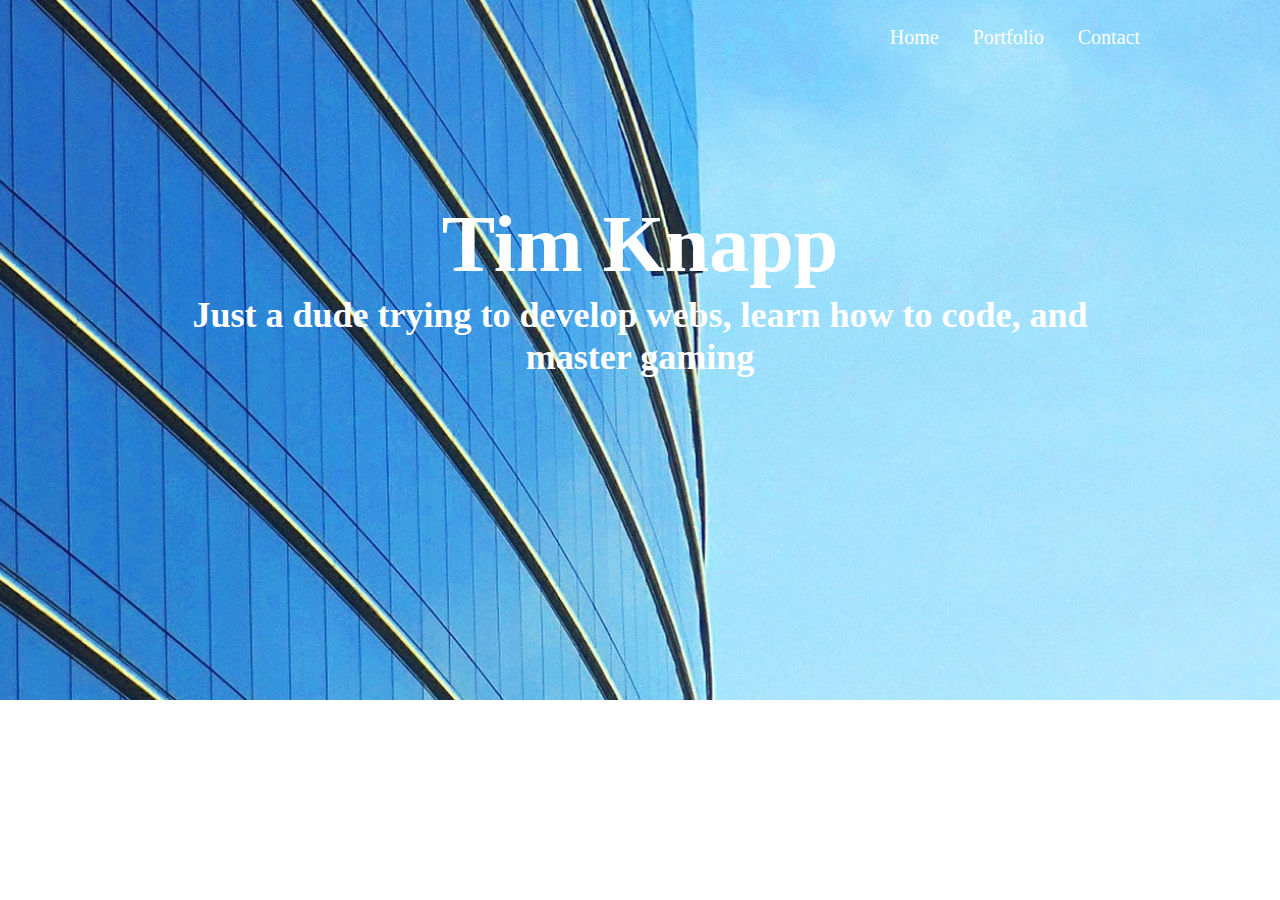
<file: index.html>
<!DOCTYPE html>

<html lang="en">
<head>
	<title>Tim's Portfolio</title>
	<meta name"viewport" content="width=device-width, initial-scale=1">
	<link rel="stylesheet" type="text/css" href="style.css">

</head>
<body>
	<div class="main">
		<div id="container">
		<div class="header">
			<nav>
				<a class="navbar" href="index.html">Home</a>
				<a class="navbar" href="portfolio.html">Portfolio</a>
				<a class="navbar" href="contact.html">Contact</a>
			</nav>	
		</div>
				
			<span>
				<h1>Tim Knapp</h1>
			</span>
			<span>
				<h2>Just a dude trying to develop webs, learn how to code, and master gaming</h2>
			</span>
		
				
		</div>
		</div>
	</div>
	
</body>
</html>
</file>
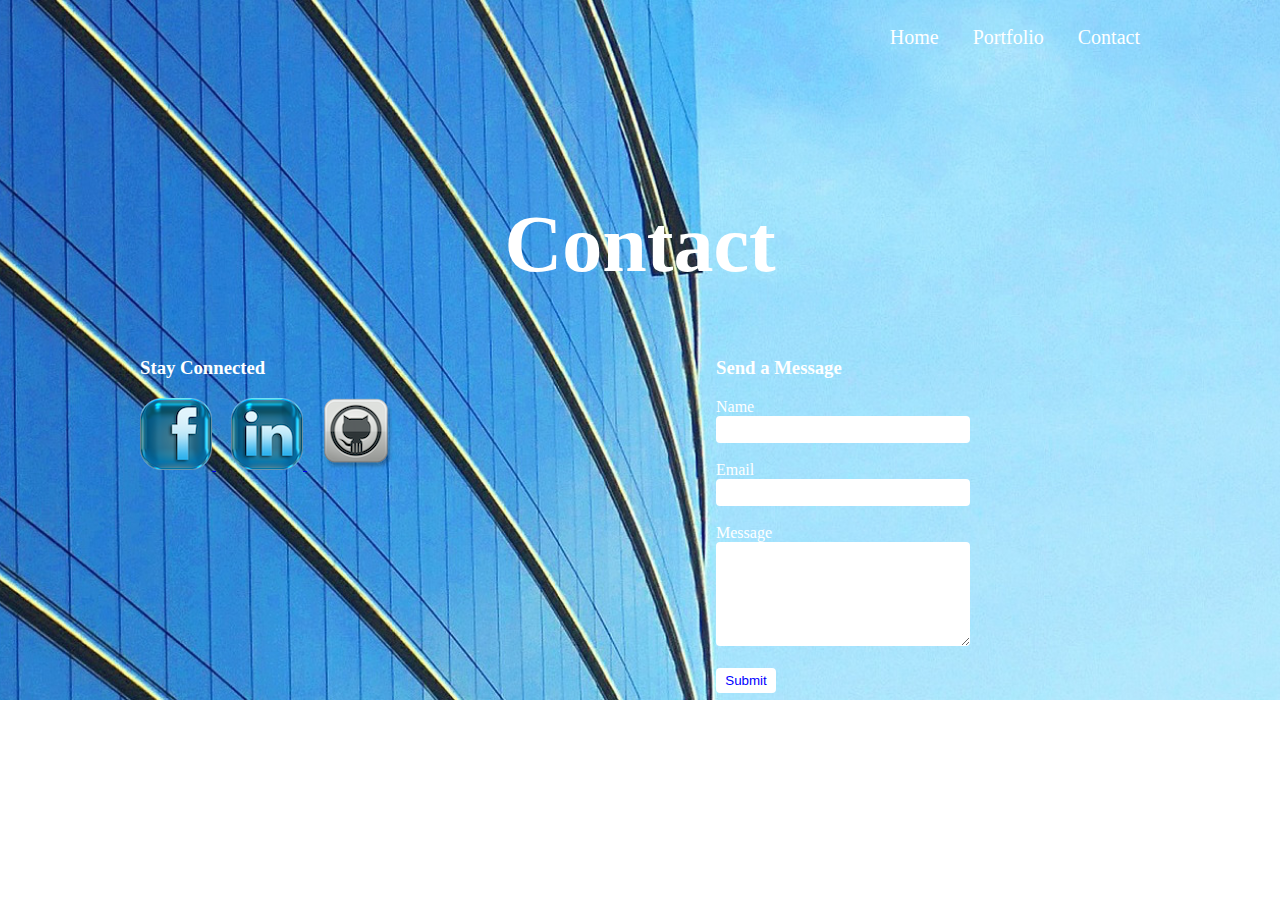
<file: contact.html>
<!DOCTYPE html>

<html lang="en">
<head>
	<title>Tim's Portfolio</title>
	<meta name"viewport" content="width=device-width initial-scale=1">
	<link rel="stylesheet" type="text/css" href="style.css">
</head>

<body>
	<div class="main"> 
		<div id="container">
			<div id="header">
				<nav>
					<a class="navbar" href="index.html">Home</a>
					<a class="navbar" href="portfolio.html">Portfolio</a>
					<a class="navbar" href="contact.html">Contact</a>
				</nav>
			</div>
			<span>
				<h1>Contact</h1>
			</span>
		
			<footer>
				<div id="foot">
					<div class="social">
						<h3>Stay Connected</h3>
						<a class="social facebook" href="https://www.facebook.com/TimKnapp12">
						<img src="/images/facebook3.png">
						</a>

						<a class="social linkedin" href="https://www.linkedin.com/in/tim-knapp-6a28725/">
						<img src="/images/linkedin3.png">
						</a>

						<a class="social github" href="https://github.com/timknapp12">
						<img src="/images/github.png">
						</a>
				</div>

			<div class="contact">
				<h3>Send a Message</h3>
				<form class="contact" name="form" method="post" action="form.php">
					<label form="name">Name</label><br>
					<input class="text" type="text" name="name"><br><br>

					<label form="email">Email</label><br>
					<input class="text" type="text" name="email"><br><br>

					<label form="message">Message</label><br>
					<textarea class="message" name="message"></textarea><br><br>

					<input class="submit" type="submit" name="submit" value="Submit">
				</form>
			</div>

			</div>
			</footer>
		</div>
	</div>
</body>
</html>
</file>
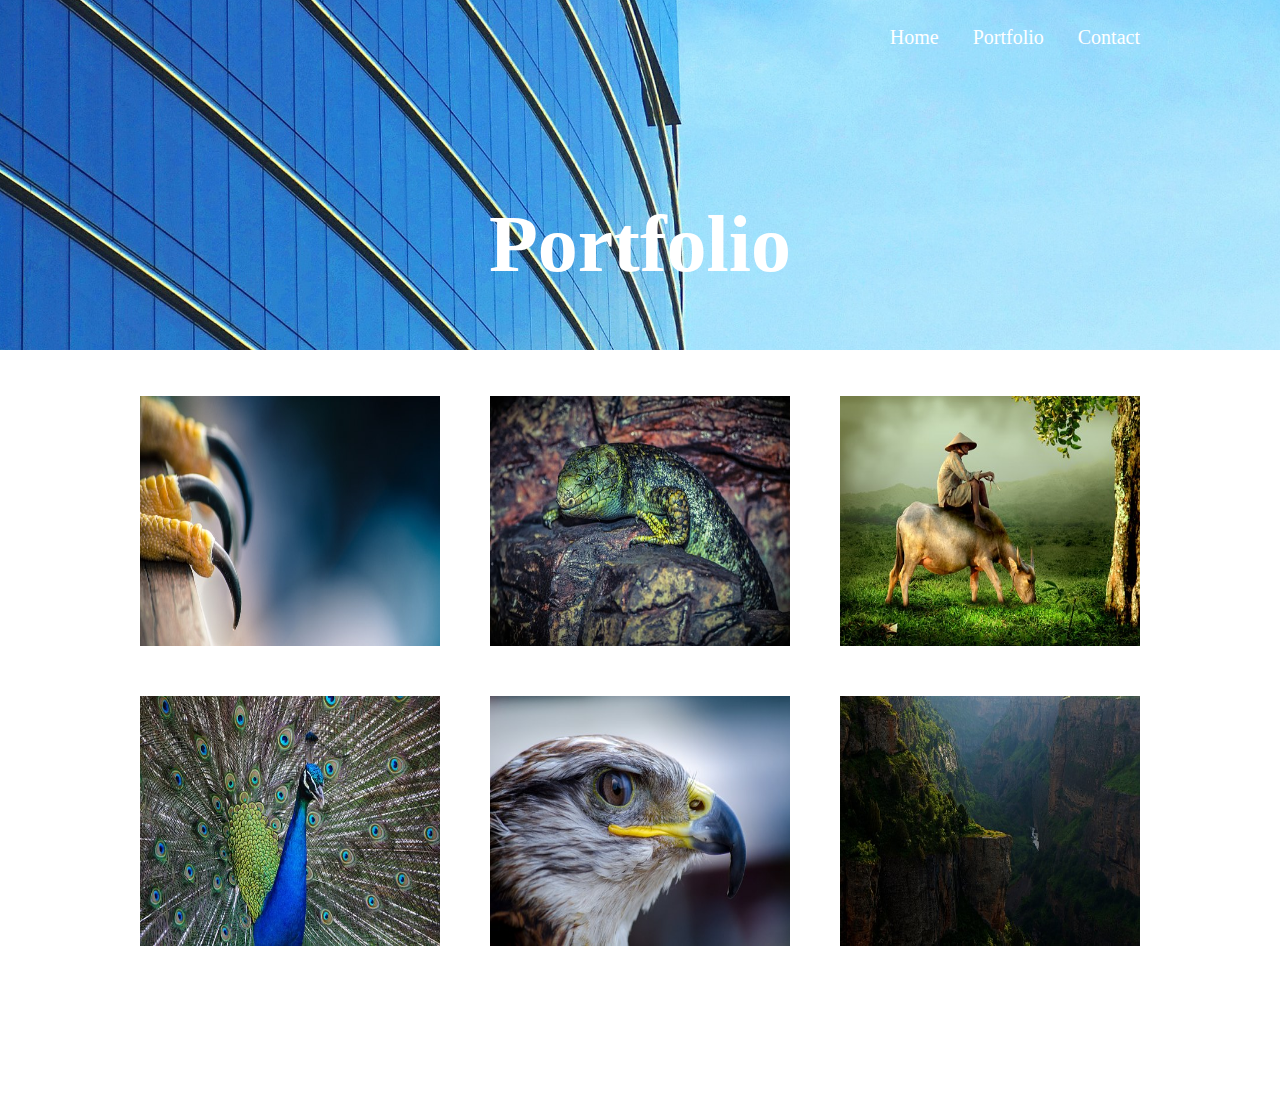
<file: portfolio.html>
<!DOCTYPE html>

<html lang="en">
<head>
	<title>Tim's Portfolio</title>
	<meta name"viewport" content="width=device-width initial-scale=1">
	<link rel="stylesheet" type="text/css" href="style.css">
</head>

<body>
	<div class="main2"> 
		<div id="container">
			<div id="header">
				<nav>
					<a class="navbar" href="index.html">Home</a>
					<a class="navbar" href="portfolio.html">Portfolio</a>
					<a class="navbar" href="contact.html">Contact</a>
				</nav>
			</div>
			<span>
				<h1>Portfolio</h1>
			</span>
		</div>
	</div>
			

	<div id="container">
	
		<div class="one">
			<img class="portfolio" src=/images/1.jpg>
			<img class="portfolio padding" src=/images/2.jpg>
			<img class="portfolio padding" src=/images/3.jpg>
		</div>

		<div class="two">
			<img class="portfolio " src=/images/4.jpg>
			<img class="portfolio padding" src=/images/5.jpg>
			<img class="portfolio padding" src=/images/6.jpg>
		</div>
	</div>
	
</body>
</html>
</file>
<file: style.css>
body {
	margin: 0px;
}


.main {
	height: 700px;
	background-image: url(/images/background.jpg);
	background-position: center center;
	background-size: cover;
	background-repeat: no-repeat;
}	

@media screen and (min-width: 1000px) {
	#container {
		height: 700px;
		width: 1000px;
		margin: 0 auto;
	}
}

.header {
	margin-top: 0px;
	width: 100%;
	margin: 0 auto;
}

nav {
	float: right;
	margin-top: 26px;
}

.navbar {
	color: #fff;
	font-size: 20px;
	margin-left: 30px;
	text-decoration: none;
}

.navbar:hover {
	text-decoration: underline;
}

span {
	width: 100%;
}

h1 {
	text-align: : center;
	font-size: 80px;
	color: #fff;
	text-align: center;
	clear: both;
	padding-top: 150px;
}

h2 {
	text-align: : center;
	font-size: 36px;
	color: #fff;
	text-align: center;
	clear: both;
	margin-top: -50px;
}


/*Header Section*/

#head {
	height: 350px;
	width: 100%;
	background-image: url(/images/background2.jpg);
	background-position: center center;
	background-size: cover;
	background-repeat: no-repeat;
}

.main2 {
	height: 350px;
	background-image: url(/images/background.jpg);
	background-position: center center;
	background-size: cover;
	background-repeat: no-repeat;
}	

.port {
	padding-top: 75px;
}

.portfolio {
	width: 300px;
	height: 250px;
}

.padding {
	padding-left: 46px;
}

.one {
	margin-top: 46px;
}

.two {
	margin-top: 46px;
}

/*Footer Section*/
footer {
	width: 100%;
	height: 450px;
	/*background-color: blue;*/
	margin-top: -25px;
}

/*#foot { /*so we can center the footer
	height: 100%;
	width: 1000px;
	margin: 0 auto;
}*/

h3 {
	color: white;
}

div.social {
	float: left;
	margin-top: 20px;
}

a.social {
	margin-right: 15px;
	padding-top: 10px;
}

div.contact {
	margin-top: 20px;
	float: right;
	margin-right: 170px;
}

.fb {
	width: 20px;
	height: 20px;
}

label {
	color: white;
}

input.text {
	height: 25px;
	width: 250px;
	border-radius: 4px;
	border: none;
}

textarea.message {
	height: 100px;
	width: 250px;
	border-radius: 4px;
	border: none;
}

input.submit {
	height: 25px;
	width: 60px;
	background-color: white;
	color: blue;
	border-radius: 4px;
	border: none;
}

input.submit:hover {
	text-decoration: underline;
}
</file>
